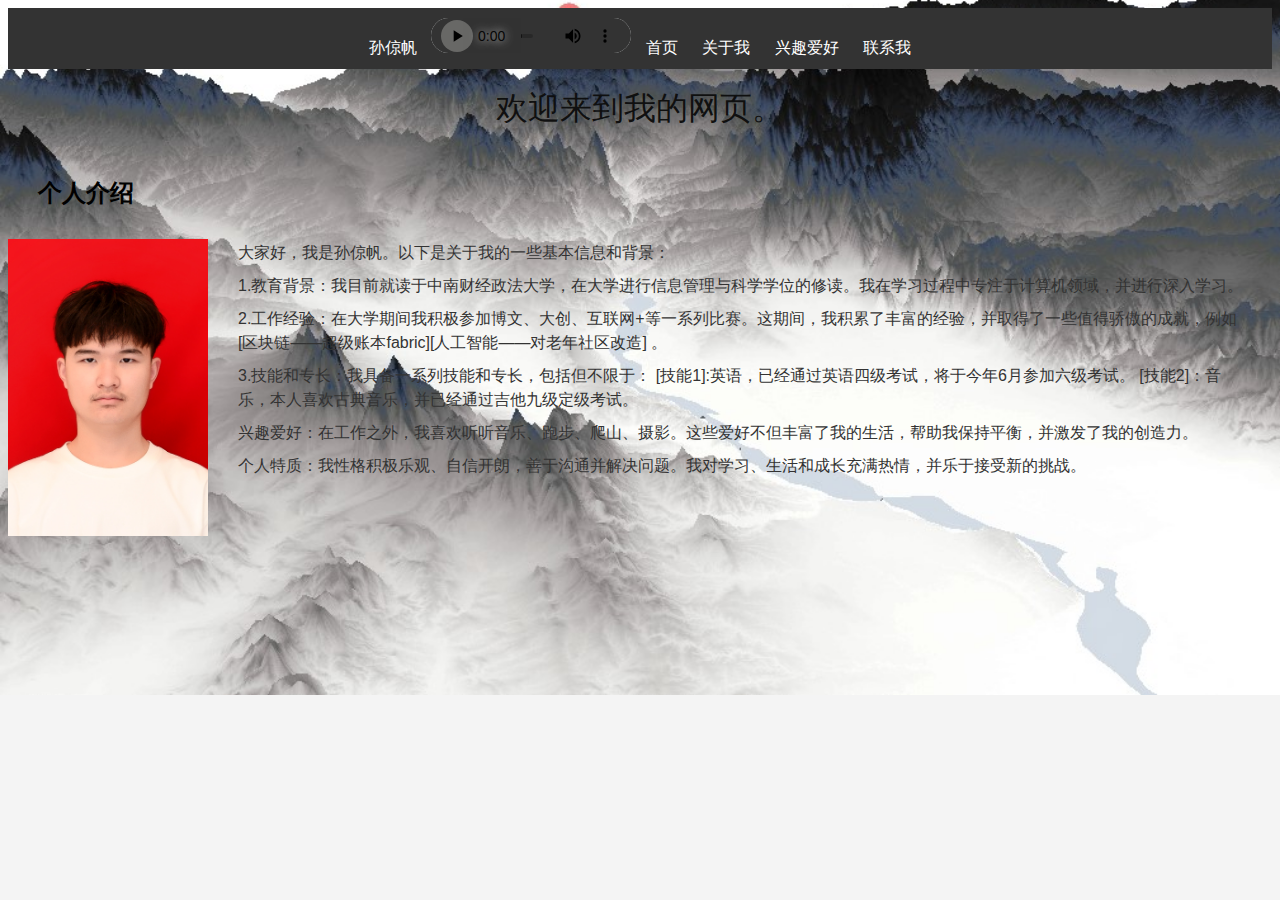
<file: index.html>
<!DOCTYPE html>
<html>
<head>
  <title>孙倞帆的网站 - 首页</title>
  <link rel="stylesheet" type="text/css" href="style.css">
</head>
<body>
  <div class="navbar">
    <a>孙倞帆</a>
    <audio src="image/音效.mp3" controls></audio>
    <a href="index.html">首页</a>
    <a href="about.html">关于我</a>
    <a href="interest.html">兴趣爱好</a>
    <a href="contact.html">联系我</a>
  </div>


  <div class="paragraph-container1">
    <p class="paragraph">欢迎来到我的网页。</p>
  </div>

  
  <h2>个人介绍</h2>
  <img src="image/孙倞帆.jpg" alt="照片" class="left-float">
  <p>大家好，我是孙倞帆。以下是关于我的一些基本信息和背景：</p>
  <p>
    1.教育背景：我目前就读于中南财经政法大学，在大学进行信息管理与科学学位的修读。我在学习过程中专注于计算机领域，并进行深入学习。</p>
  <p>
    2.工作经验：在大学期间我积极参加博文、大创、互联网+等一系列比赛。这期间，我积累了丰富的经验，并取得了一些值得骄傲的成就，例如[区块链——超级账本fabric][人工智能——对老年社区改造]
  。</p>
  <p>3.技能和专长：我具备一系列技能和专长，包括但不限于：
    
    [技能1]:英语，已经通过英语四级考试，将于今年6月参加六级考试。
    [技能2]：音乐，本人喜欢古典音乐，并已经通过吉他九级定级考试。</p>
  <p> 兴趣爱好：在工作之外，我喜欢听听音乐、跑步、爬山、摄影。这些爱好不但丰富了我的生活，帮助我保持平衡，并激发了我的创造力。</p>
    <p>个人特质：我性格积极乐观、自信开朗，善于沟通并解决问题。我对学习、生活和成长充满热情，并乐于接受新的挑战。</p>

  <div>
</body>

</html>
</file>
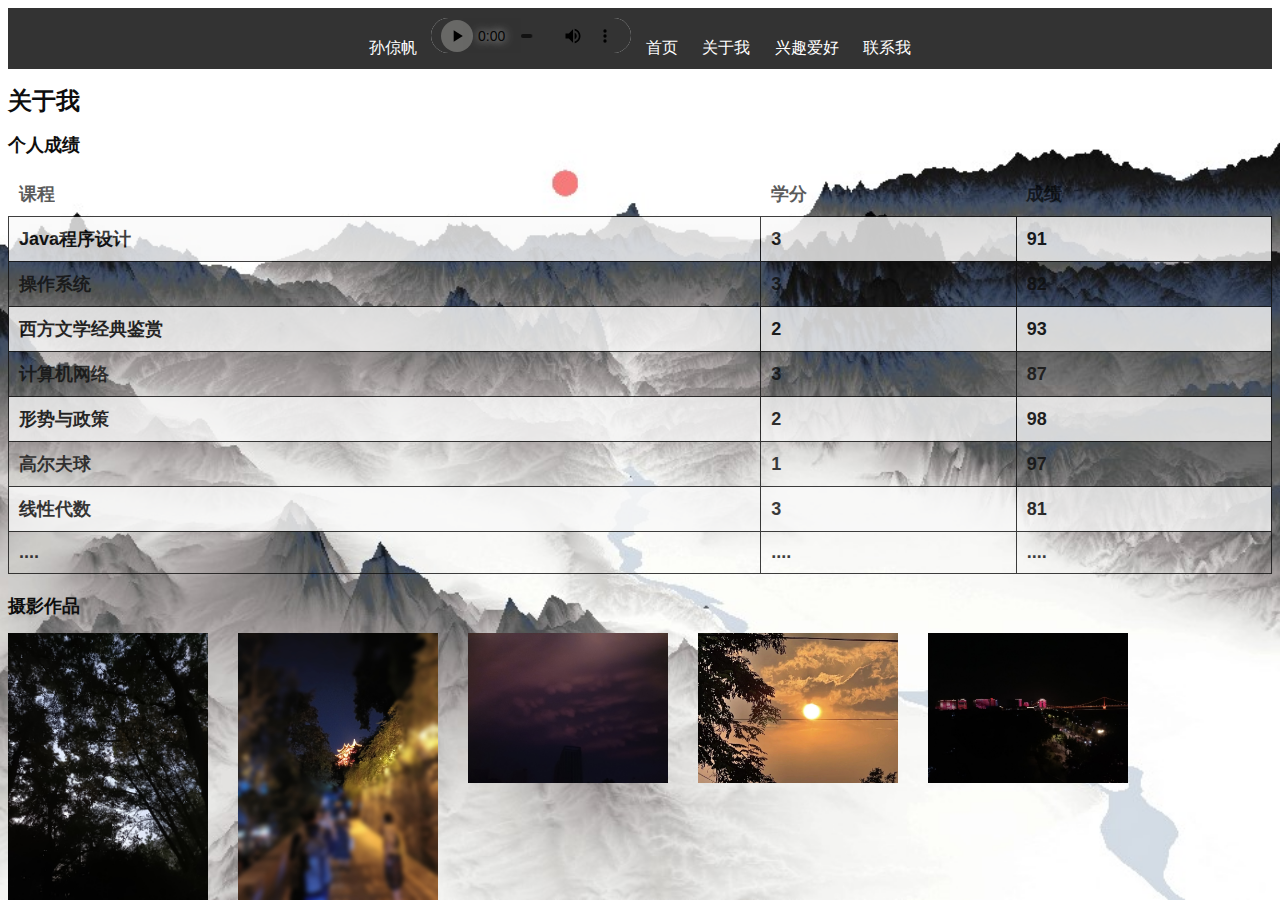
<file: about.html>
<!DOCTYPE html>
<html>
<head>
  <title>孙倞帆的网站 - 关于</title>
  <link rel="stylesheet" type="text/css" href="style1.css">
</head>
<body>
  <div class="navbar">
    <a>孙倞帆</a>
    <audio src="image/音效.mp3" controls></audio>
    <a href="index.html">首页</a>
    <a href="about.html">关于我</a>
    <a href="interest.html">兴趣爱好</a>
    <a href="contact.html">联系我</a>
  </div>

  <h1>关于我</h1>
  <h2>个人成绩<h2>

  <table>
    <tr>
      <th>课程</th>
      <th>学分</th>
      <th>成绩</th>
    </tr>
    <tr>
      <td>Java程序设计</td>
      <td>3</td>
      <td>91</td>
    </tr>
    <tr>
      <td>操作系统</td>
      <td>3</td>
      <td>82</td>
    </tr>
    <tr>
      <td>西方文学经典鉴赏</td>
      <td>2</td>
      <td>93</td>
    </tr>
    <tr>
      <td>计算机网络</td>
      <td>3</td>
      <td>87</td>
      <tr>
        <td>形势与政策</td>
        <td>2</td>
        <td>98</td>
      </tr>
      <tr>
        <td>高尔夫球</td>
        <td>1</td>
        <td>97</td>
      </tr>
      <tr>
        <td>线性代数</td>
        <td>3</td>
        <td>81</td>
      </tr>
      <tr>
        <td>....</td>
        <td>....</td>
        <td>....</td>
      </tr>
  </table>

  <h2>摄影作品<h2>
    <img src="image/作品1.jpg" alt="照片" class="left-float">
    <img src="image/作品2.jpg" alt="照片" class="left-float">
    <img src="image/作品3.jpg" alt="照片" class="left-float">
    <img src="image/作品4.jpg" alt="照片" class="left-float">
    <img src="image/作品5.jpg" alt="照片" class="left-float">
</body>
</html>
</file>
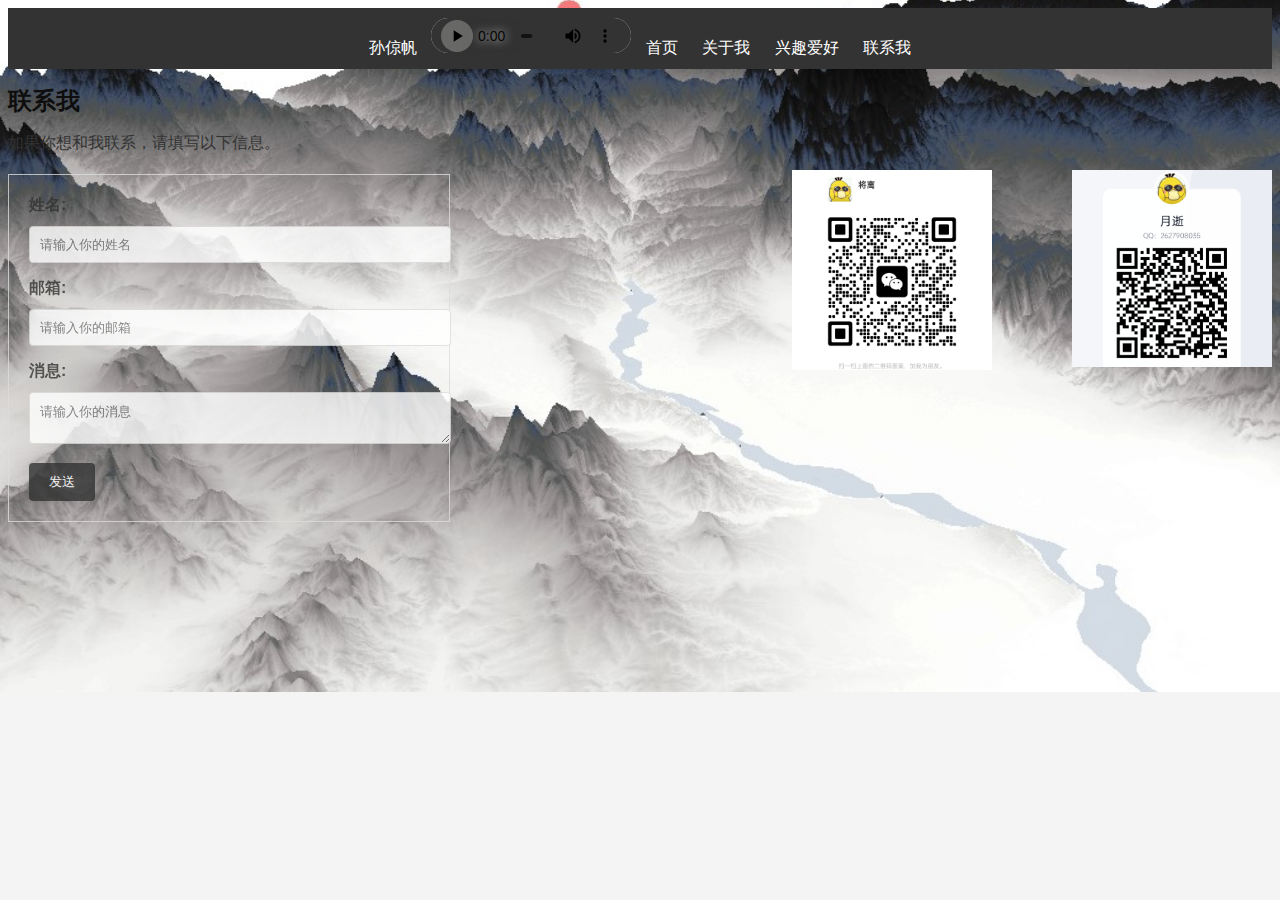
<file: contact.html>
<!DOCTYPE html>
<html>
<head>
  <title>孙倞帆的网站 - 联系</title>
  <link rel="stylesheet" type="text/css" href="style1.css">
</head>
<body>
  <div class="navbar">
    <a>孙倞帆</a>
    <audio src="image/音效.mp3" controls></audio>
    <a href="index.html">首页</a>
    <a href="about.html">关于我</a>
    <a href="interest.html">兴趣爱好</a>
    <a href="contact.html">联系我</a>
  </div>

  <h1>联系我</h1>
  <p>如果你想和我联系，请填写以下信息。</p>
  <img src="image/qq.jpg" alt="照片" class="right-float">
  <img src="image/微信.jpg" alt="照片" class="right-float">
  <form>
    <label for="name">姓名:</label>
    <input type="text" id="name" name="name" placeholder="请输入你的姓名" required>

    <label for="email">邮箱:</label>
    <input type="email" id="email" name="email" placeholder="请输入你的邮箱" required>

    <label for="message">消息:</label>
    <textarea id="message" name="message" placeholder="请输入你的消息" required></textarea>

    <button type="submit">发送</button>
   
  </form>
</body>
</html>
</file>
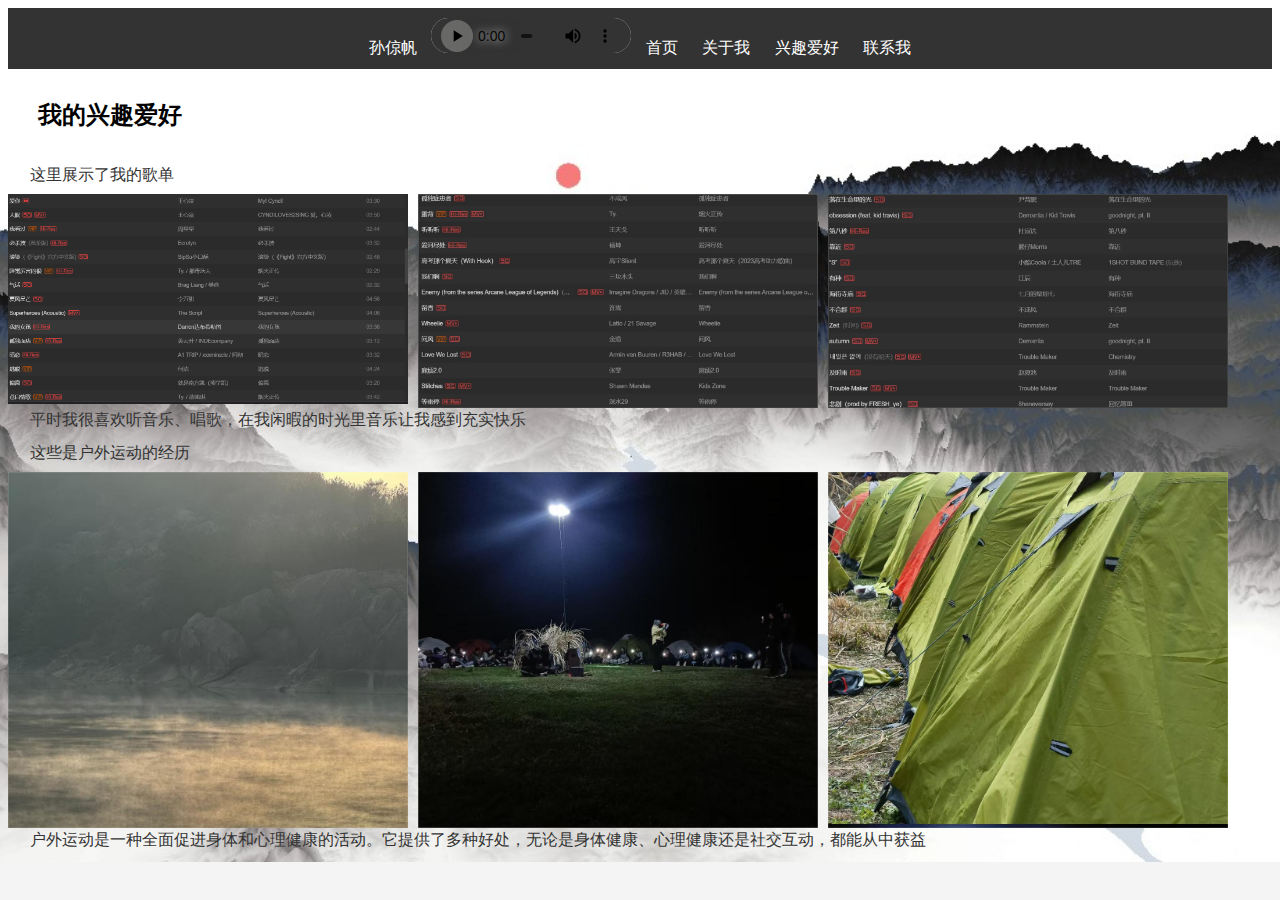
<file: interest.html>
<!DOCTYPE html>
<html>
<head>
  <title>孙倞帆的网站 - 兴趣爱好</title>
  <link rel="stylesheet" type="text/css" href="style.css">
</head>
<body>
  <div class="navbar">
    <a>孙倞帆</a>
    <audio src="image/音效.mp3" controls></audio>
    <a href="index.html">首页</a>
    <a href="about.html">关于我</a>
    <a href="interest.html">兴趣爱好</a>
    <a href="contact.html">联系我</a>
  </div>

  <h1>我的兴趣爱好</h1>
  <p>这里展示了我的歌单</p>
  <img src="image/音乐.jpg" alt="照片" class="left-float1">
  <img src="image/音乐1.jpg" alt="照片" class="left-float1">
  <img src="image/音乐2.jpg" alt="照片" class="left-float1">
  <p>平时我很喜欢听音乐、唱歌，在我闲暇的时光里音乐让我感到充实快乐</p>

  <p>这些是户外运动的经历</p>
  <img src="image/户外运动1.jpg" alt="照片" class="left-float1">
  <img src="image/户外运动2.jpg" alt="照片" class="left-float1">
  <img src="image/户外运动3.jpg" alt="照片" class="left-float1">
  <p>户外运动是一种全面促进身体和心理健康的活动。它提供了多种好处，无论是身体健康、心理健康还是社交互动，都能从中获益</p>
</body>
</html>
</file>
<file: style.css>
/* 设置页面的背景颜色和文本颜色 */
body {
    background-color: #f4f4f4;
    color: #333;
    font-family: Arial, sans-serif;
  }
  
  /* 设置标题的样式 */
  h1 {
    color: #333;
    font-size: 24px;
  }
  
  /* 设置导航链接的样式 */
  a {
    color: #666;
    text-decoration: none;
    margin-right: 10px;
  }
  
  /* 设置链接的鼠标悬停效果 */
  a:hover {
    color: #000
  }

  body {
    background-image: url("image/背景图.jpg");
    background-size: cover;
    background-position: center;
    background-repeat: no-repeat;
  }
  



  /* 导航栏样式 */
.navbar {
    background-color: #333;
    padding: 10px;
    text-align: center;
  }
  
  /* 导航链接样式 */
  .navbar a {
    color: #fff;
    text-decoration: none;
    margin: 0 10px;
  }
  
  /* 鼠标悬停效果 */
  .navbar a:hover {
    color: #ffcc00;
  }







  /* 表单样式 */
form {
  margin-top: 20px;
  max-width: 400px;
  padding: 20px;
  background-color: #f9f9f9;
  border: 1px solid #ddd;
}

/* 表单标签样式 */
form label {
  display: block;
  margin-bottom: 10px;
  font-weight: bold;
}

/* 输入框样式 */
form input,
form textarea {
  width: 100%;
  padding: 10px;
  margin-bottom: 15px;
  border: 1px solid #ddd;
  border-radius: 4px;
}

/* 提交按钮样式 */
form button[type="submit"] {
  padding: 10px 20px;
  background-color: #333;
  color: #fff;
  border: none;
  border-radius: 4px;
  cursor: pointer;
}

/* 提交按钮鼠标悬停效果 */
form button[type="submit"]:hover {
  background-color: #ffcc00;
}



/* 表格样式 */
table {
  width: 100%;
  border-collapse: collapse;
  margin-bottom: 20px;
}

/* 表头样式 */
th {
  background-color: #333;
  color: #fff;
  padding: 10px;
  text-align: left;
}

/* 数据单元格样式 */
td {
  padding: 10px;
  border: 1px solid #ddd;
}

/* 隔行设置背景色 */
tr:nth-child(even) {
  background-color: #f9f9f9;
}



  /* 音频播放器样式 */
  audio {
    width: 200px; /* 设置播放器的宽度 */
  height: 35px; /* 设置播放器的高度 */
  }
  
  /* 音频控件样式 */
  audio::-webkit-media-controls-panel {
    background-color: #333;
    color: #fff;
    padding: 10px;
  }
  
  /* 播放/暂停按钮样式 */
  audio::-webkit-media-controls-play-button,
  audio::-webkit-media-controls-pause-button {
    background-color: #b4b3b069;
    color: rgb(97, 104, 144);
    padding: 5px;
    border-radius: 50%;
  }
  
  /* 音量控制条样式 */
  audio::-webkit-media-controls-volume-slider {
    width: 50px;
  }
  
  /* 音量控制滑块样式 */
  audio::-webkit-media-controls-volume-slider::-webkit-slider-thumb {
    background-color: #ffcc00;
    width: 10px;
    height: 10px;
    border-radius: 50%;
  }
  
  /* 音量控制滑块鼠标悬停样式 */
  audio::-webkit-media-controls-volume-slider::-webkit-slider-thumb:hover {
    background-color: #0a0a0900;
  }



  /* 段落文字样式 */
p {
  font-family: Arial, sans-serif;
  font-size: 16px;
  margin-top: 5px;
  margin-right: 20px;
  margin-left: 20px;
  margin-bottom: 5px;
  padding: 2px;
  color: #333;
  line-height: 1.5;
}

/* 标题文字样式 */
h1 {
  font-family: 'Helvetica Neue', Arial, sans-serif;
  font-size: 24px;
  font-weight: bold;
  margin: 20px;
  padding: 10px;
  align-items: center;
  justify-content: center;
  text-align:left;
  color: #000;
  text-transform: uppercase;
}




h2 {
  font-family: 'Helvetica Neue', Arial, sans-serif;
  font-size: 24px;
  font-weight: bold;
  margin: 20px;
  padding: 10px;
  align-items: center;
  justify-content: center;
  text-align:left;
  color: #000;
  text-transform: uppercase;
}

/* 内嵌文字样式 */
span {
  font-style: italic;
  color: #999;
}

/* 链接文字样式 */
a {
  color: #0066cc;
  text-decoration: none;
}

/* 鼠标悬停时的链接样式 */
a:hover {
  text-decoration: underline;
}






/* 段落容器样式1 */
.paragraph-container1 {
  display: flex;
  flex-direction: column;
  align-items: center;
  justify-content: center;
  text-align: center;
}

/* 段落样式 */
.paragraph {
  max-width: 600px;
  margin: 20px;
  padding: 10px;
  background-color: rgba(0, 0, 0, 0);
  border: 1px solid rgba(0, 0, 0, 0);
  font-family: Arial, sans-serif;
  font-size: 32px;
  color: rgba(236, 198, 112, 0.97);
  line-height: 0.5;
}


/* 段落容器样式2 */
.paragraph-container2{
  display: flex;
  flex-direction: column;
  align-items: left;
  justify-content: left;
  text-align: left;
}

/* 段落样式 */
.paragraph {
  max-width: 600px;
  margin: 20px;
  padding: 10px;
  background-color: rgba(0, 0, 0, 0);
  border: 1px solid rgba(0, 0, 0, 0);
  font-family: Arial, sans-serif;
  font-size: 32px;
  color: rgba(14, 14, 14, 0.97);
  line-height: 0.5;
}

.left-float {
  float: left;
  margin-right: 30px;
  width: 200px; /* 设置图片宽度 */
  height: auto; /* 设置图片高度为自动适应 */
}



.left-float1 {
  float: left;
  margin-right: 10px;
  width: 400px; /* 设置图片宽度 */
  height: auto; /* 设置图片高度为自动适应 */
}
</file>
<file: style1.css>
/* 设置页面的背景颜色和文本颜色 */
body {
    background-color: #f4f4f4;
    color: #333;
    font-family: Arial, sans-serif;
  }
  
  /* 设置标题的样式 */
  h1 {
    color: #333;
    font-size: 24px;
  }
  
  /* 设置导航链接的样式 */
  a {
    color: #666;
    text-decoration: none;
    margin-right: 10px;
  }
  
  /* 设置链接的鼠标悬停效果 */
  a:hover {
    color: #000
  }

  body {
    background-image: url("image/背景图.jpg");
    background-size: cover;
    background-position: center;
    background-repeat: no-repeat;
  }
  



  /* 导航栏样式 */
.navbar {
    background-color: #333;
    padding: 10px;
    text-align: center;
  }
  
  /* 导航链接样式 */
  .navbar a {
    color: #fff;
    text-decoration: none;
    margin: 0 10px;
  }
  
  /* 鼠标悬停效果 */
  .navbar a:hover {
    color: #ffcc00;
  }







 /* 表单样式 */
form {
    margin-top: 20px;
    max-width: 400px;
    padding: 20px;
    background-color: transparent;
    border: 1px solid #ddd;
    opacity: 0.8;
  }
  
  /* 表单标签样式 */
  form label {
    display: block;
    margin-bottom: 10px;
    font-weight: bold;
  }
  
  /* 输入框样式 */
  form input,
  form textarea {
    width: 100%;
    padding: 10px;
    margin-bottom: 15px;
    border: 1px solid #ddd;
    border-radius: 4px;
  }
  
  /* 提交按钮样式 */
  form button[type="submit"] {
    padding: 10px 20px;
    background-color: #333;
    color: #fff;
    border: none;
    border-radius: 4px;
    cursor: pointer;
  }
  
  /* 提交按钮鼠标悬停效果 */
  form button[type="submit"]:hover {
    background-color: #ffcc00;
  }
  



/* 表格样式 */
table {
    width: 100%;
    border-collapse: collapse;
    margin-bottom: 20px;
    background-color: transparent;
    opacity: 0.8;
  }
  
  /* 表头样式 */
th {
    background-color: transparent;
    color: #000;
    padding: 10px;
    text-align: left;
    opacity: 0.8;
  }
  
  
  /* 数据单元格样式 */
  td {
    padding: 10px;
    border: 1px solid rgb(15, 15, 15);
  }
  
  /* 隔行设置背景色 */
  tr:nth-child(even) {
    background-color: #f9f9f9;
  }
  


  /* 音频播放器样式 */
  audio {
    width: 200px; /* 设置播放器的宽度 */
  height: 35px; /* 设置播放器的高度 */
  }
  
  /* 音频控件样式 */
  audio::-webkit-media-controls-panel {
    background-color: #333;
    color: #fff;
    padding: 10px;
  }
  
  /* 播放/暂停按钮样式 */
  audio::-webkit-media-controls-play-button,
  audio::-webkit-media-controls-pause-button {
    background-color: #b4b3b069;
    color: rgb(97, 104, 144);
    padding: 5px;
    border-radius: 50%;
  }
  
  /* 音量控制条样式 */
  audio::-webkit-media-controls-volume-slider {
    width: 50px;
  }
  
  /* 音量控制滑块样式 */
  audio::-webkit-media-controls-volume-slider::-webkit-slider-thumb {
    background-color: #ffcc00;
    width: 10px;
    height: 10px;
    border-radius: 50%;
  }
  
  /* 音量控制滑块鼠标悬停样式 */
  audio::-webkit-media-controls-volume-slider::-webkit-slider-thumb:hover {
    background-color: #0a0a0900;
  }
  

  h1 {
    color: rgb(14, 14, 14);
    font-size: 24px;
  }
  
  h2{
    color: rgb(14, 14, 14);
    font-size: 18px;
  }
  

  .left-float {
    float: left;
    margin-right: 30px;
    width: 200px; /* 设置图片宽度 */
    height: auto; /* 设置图片高度为自动适应 */
  }


  .right-float {
    float: right;
    margin-left: 80px;
    width: 200px; /* 设置图片宽度 */
    height: auto; /* 设置图片高度为自动适应 */
  }
</file>
